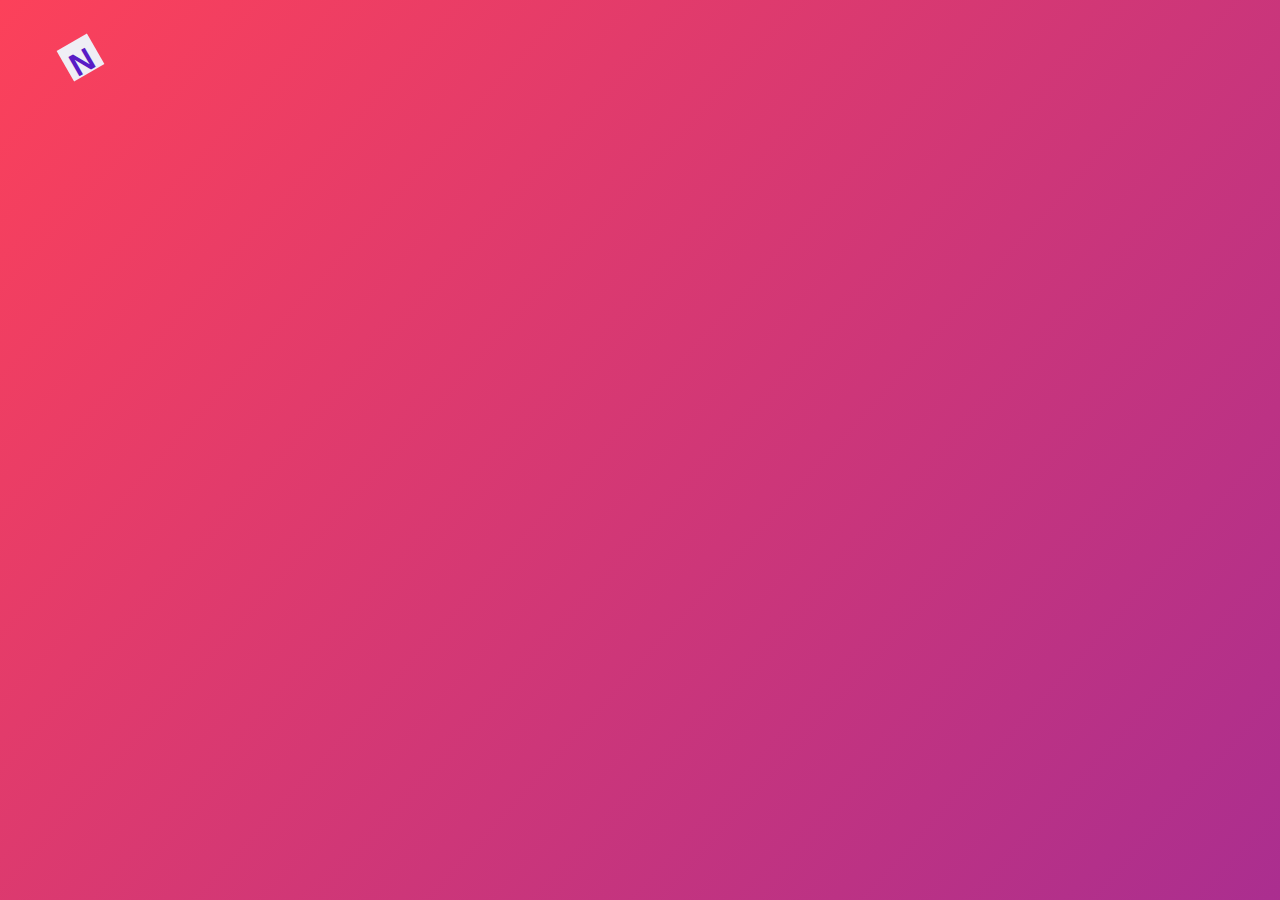
<file: src/components/index.html>
<!DOCTYPE html>
<html>
  <head>
    <title>Hello, World!</title>
    <link href="https://fonts.googleapis.com/css?family=Josefin+Sans" rel="stylesheet">
    <link rel="stylesheet" href="Greetings.css" />
  </head>
  <body>
      <div class="container-fluid">
<!-- Background animtion-->
    <div class="background">
       <div class="cube"></div>
       <div class="cube"></div>
       <div class="cube"></div>
       <div class="cube"></div>
      <div class="cube"></div>
    </div>
<!-- header -->
   <header>
<!-- navbar -->
     <nav>
        
       </nav>
<!-- logo -->
      <div class="logo"><span>N</span></div>
<!-- title & content -->
      <section class="header-content">
     
      </section>
  </header>
  </body>
</html>
</file>
<file: src/components/Greetings.css>
body {
    margin: 0;
    font-family: 'Arial', sans-serif; /* Fallback font */
    box-sizing: border-box;
}
.container-fluid{
  height: 100%;
  margin: 0;
  padding: 0;
  width: 100%;
  background: #FFF;
}
/* ============= Animation background ========= */
.background {
  background: linear-gradient(132deg, #FC415A, #591BC5, #212335);
  background-size: 400% 400%;
  animation: Gradient 15s ease infinite;
  position: relative;
  height: 100vh;
  width: 100%;
  overflow: hidden;
  padding:0;
  margin:0px;
}
.cube {
  position: absolute;
  top: 80vh;
  left: 45vw;
  width: 10px;
  height: 10px;
  border: solid 1px #D7D4E4;
  transform-origin: top left;
  transform: scale(0) rotate(0deg) translate(-50%, -50%);
  animation: cube 12s ease-in forwards infinite;
}
.cube:nth-child(2n) {
  border-color: #FFF ;
}
.cube:nth-child(2) {
  animation-delay: 2s;
  left: 25vw;
  top: 40vh;
}
.cube:nth-child(3) {
  animation-delay: 4s;
  left: 75vw;
  top: 50vh;
}
.cube:nth-child(4) {
  animation-delay: 6s;
  left: 90vw;
  top: 10vh;
}
.cube:nth-child(5) {
  animation-delay: 8s;
  left: 10vw;
  top: 85vh;
}
.cube:nth-child(6) {
  animation-delay: 10s;
  left: 50vw;
  top: 10vh;
}
/* ================= Header ============ */
header{
  position: absolute;
  top:0%;
  left: 0%;
  width:100%;
  margin: 0;
  padding: 0;
}
/* navbar */
nav{
  color: #FFF;
  float: right;
  margin:30px 90px;
}
nav ul{
  list-style: none;
}
nav ul li {
  float: left;
  transition: .3s;
}
nav ul li a{
  text-decoration: none;
  color: #EFEEF5;
  transition: .5;
  font-size: 15px;
  margin-left:16px;
}
nav ul li:hover a{
  text-decoration: none;
  color: #591BC5;;
}
nav ul li:hover{
  height: 45px;
  padding-top: 30px;
  margin-top: -30px;
 background: #EFEEF5;
  text-decoration: none;
  transform: skew(15deg);
}
/* Logo */
.logo{
  width: 35px;
  height: 35px;
  background: #EFEEF5;
  margin: 40px 63px;
  float: left;
  transform: rotate(-30deg);
}
.logo span{
  color: #591BC5;
  font-size: 2em;
  line-height: 1.4;
  padding-left: 5px;
  font-weight: bold;
}
/* Header content & title & button*/
.header-content{
  margin-top:25%;
  text-align: center;
  color:  #EFEEF5;
}
.header-content h1{
  text-transform: uppercase;
  font-size: 3em;
  letter-spacing: 1px;
}
.header-content p {
  font-size: 20px;
  line-height: 1.5;
  margin: 20px auto;
}
.header-content button{
  width: 140px;
  margin:20px 10px;
  color: #591BC5;
  font-size: 17px;
  border:1px solid #EFEEF5;
  font-weight: 500;
  background: #EFEEF5;
  border-radius: 20px;
  padding: 10px;
  cursor:pointer;
  transition: .3s;
}
.header-content button:hover{
  border-radius: 0;
}
/* Animate Background*/
@keyframes Gradient {
  0% {
    background-position: 0% 50%;
  }
  50% {
    background-position: 100% 50%;
  }
  100% {
    background-position: 0% 50%;
  }
}
@keyframes cube {
  from {
    transform: scale(0) rotate(0deg) translate(-50%, -50%);
    opacity: 1;
  }
  to {
    transform: scale(20) rotate(960deg) translate(-50%, -50%);
    opacity: 0;
  }
}
#greeting {
    display: flex;
    justify-content: center;
    align-items: center;
    height: 100vh; /* Full viewport height */
    text-align: center;
    background: linear-gradient(135deg, #6A0DAD, #FF00FF); /* Blue to violet gradient */
    color: #FFD700; /* Text color */
}

h1 {
    font-size: 3rem; /* Responsive font size */
    font-family: 'Pacifico', cursive; /* Curvy font */
    animation: fadeIn 1.5s ease-in-out; /* Fade-in effect */
}

/* Keyframes for fade-in animation */
@keyframes fadeIn {
    from {
        opacity: 0;
        transform: translateY(-20px); /* Slight upward movement */
    }
    to {
        opacity: 1;
        transform: translateY(0);
    }
}
</file>
